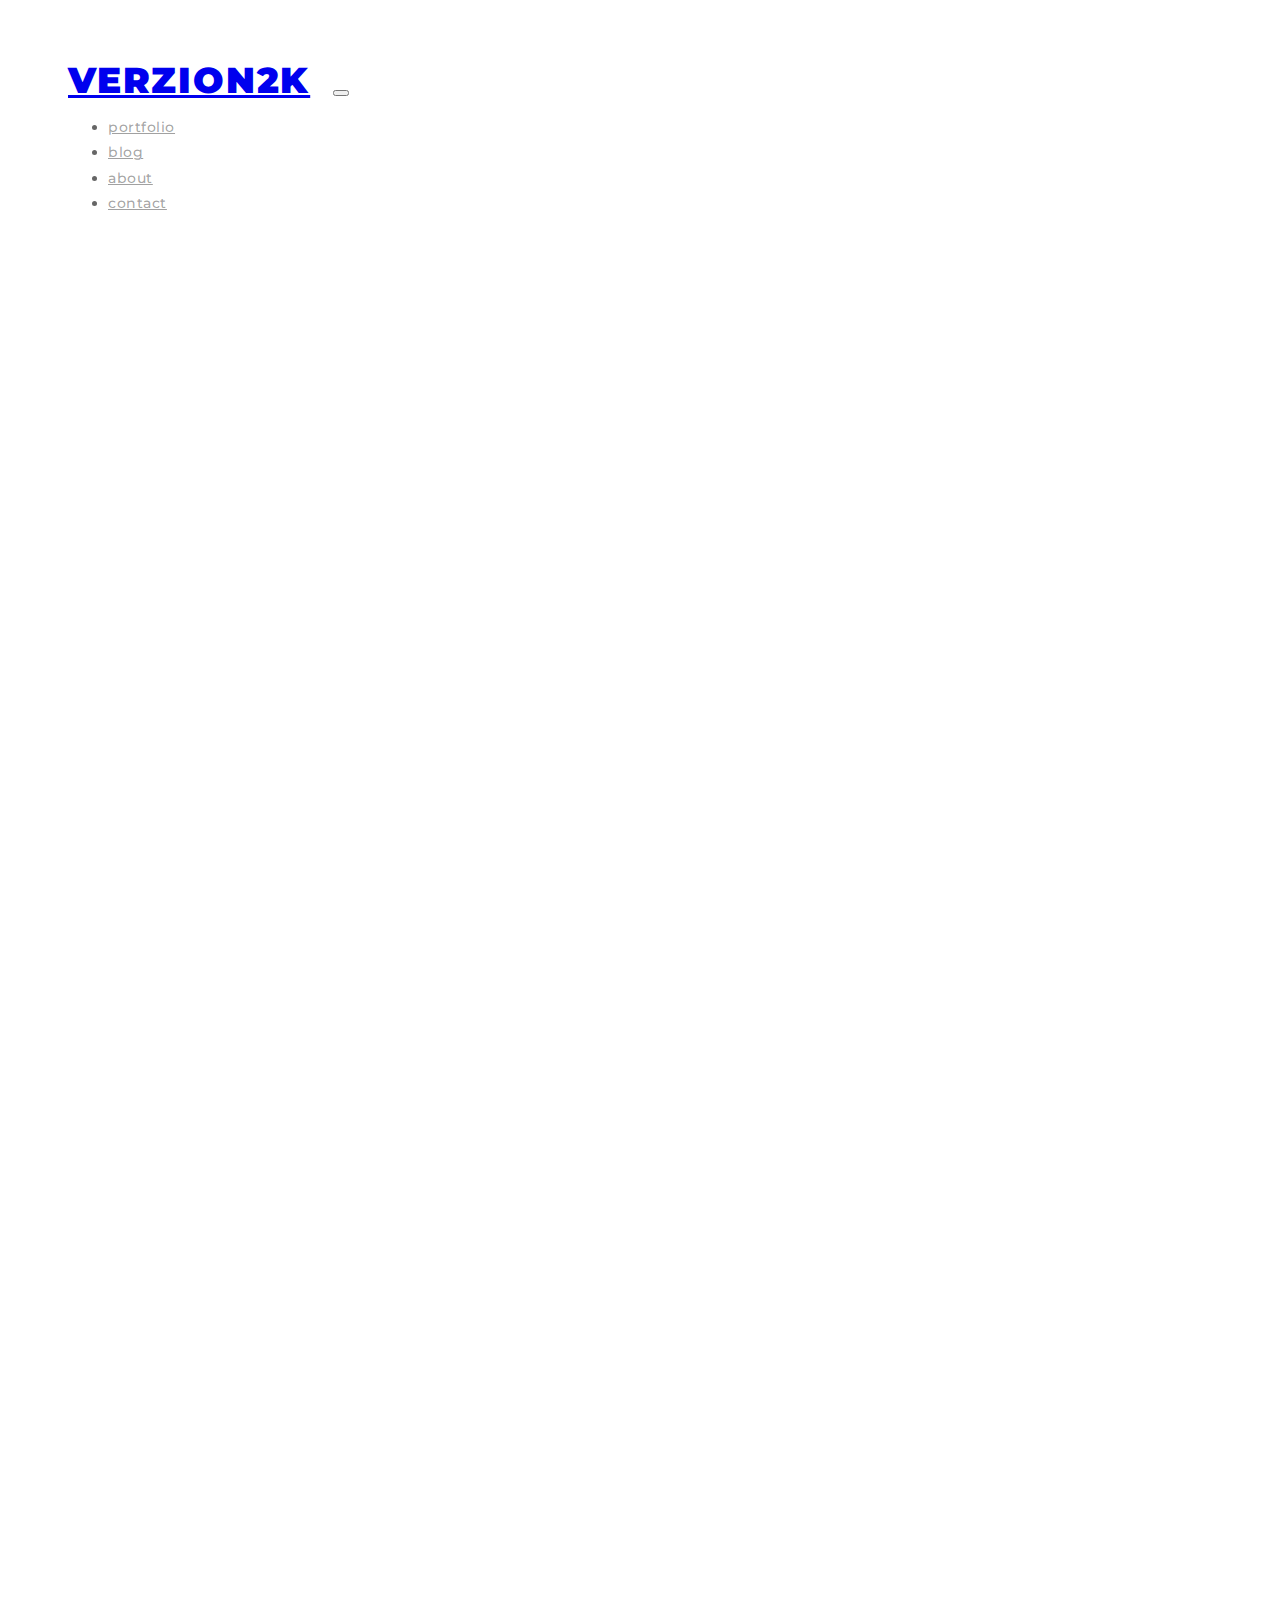
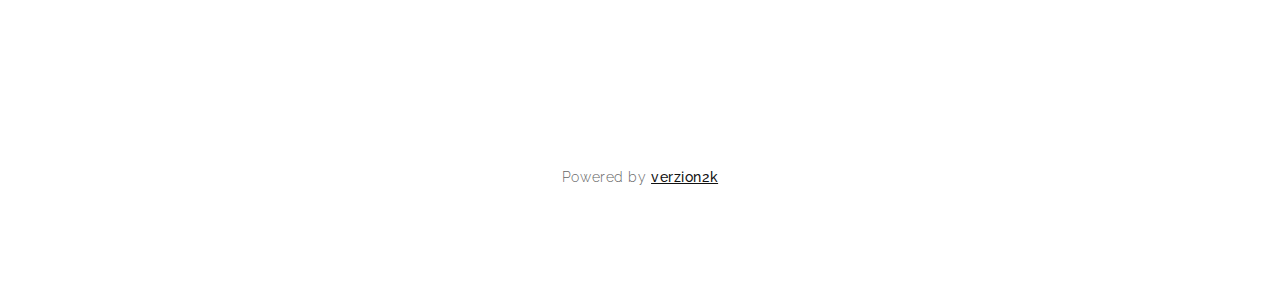
<file: index.html>
<!doctype html>
<html lang="en">

<head>
    <!-- Required meta tags -->
    <meta charset="utf-8">
    <meta name="viewport" content="width=device-width, initial-scale=1, shrink-to-fit=no">

    <!-- Bootstrap CSS -->
    <link rel="stylesheet" href="https://stackpath.bootstrapcdn.com/bootstrap/4.1.3/css/bootstrap.min.css" integrity="sha384-MCw98/SFnGE8fJT3GXwEOngsV7Zt27NXFoaoApmYm81iuXoPkFOJwJ8ERdknLPMO" crossorigin="anonymous">

    <!-- Google Fonts -->
    <link href="https://fonts.googleapis.com/css?family=Montserrat:300,500,900|Raleway:300,400" rel="stylesheet">

    <!-- Custom CSS -->
    <link rel="stylesheet" href="css/style.css">

    <title>Portfolio - Day 2</title>
</head>

<body>

    <!-- Wrapper -->
    <div class="container-fluid">

        <!-- Navbar -->
        <section class="mainNav d-flex justify-content-center" id="mainNav">
            <nav class="navbar navbar-expand-lg navbar-light bg-light">
                <a class="navbar-brand" href="index.html">verzion2k</a>

                <!-- Hamburger menu -->
                <button class="navbar-toggler" type="button" data-toggle="collapse" data-target="#navbarNav" aria-controls="navbarNav" aria-expanded="false" aria-label="Toggle navigation">
                          <span class="navbar-toggler-icon"></span>
                        </button>
                <!-- Hamburger menu End -->

                <!-- Nav Items -->
                <div class="collapse navbar-collapse" id="navbarNav">
                    <ul class="navbar-nav">
                        <li class="nav-item active">
                            <a class="nav-link" href="index.html">portfolio</span></a>
                        </li>
                        <li class="nav-item">
                            <a class="nav-link" href="blog.html">blog</a>
                        </li>
                        <li class="nav-item">
                            <a class="nav-link" href="about.html">about</a>
                        </li>
                        <li class="nav-item">
                            <a class="nav-link" href="contact.html">contact</a>
                        </li>
                    </ul>
                </div>
                <!-- Nav Items End-->

            </nav>
        </section>
        <!-- Navbar End-->

        <!-- Portfolio Section -->

        <!-- First Row -->
        <div class="row justify-content-center">

            <!-- Portfolio Items -->
            <div class="col-md-5 mx-1 portfolio portfolio-1">
                <h3><a href="#" class="portfolio-link">forest</a></h3>
            </div>

            <div class="col-md-4 mx-1 portfolio portfolio-2">
                <h3><a href="#" class="portfolio-link">apple</a></h3>
            </div>

            <div class="col-md-2 mx-1 portfolio portfolio-3">
                <h3><a href="#" class="portfolio-link">trees</a></h3>
            </div>
            <!-- Portfolio Items End -->

        </div>
        <!-- First Row End -->

        <!-- Second Row -->
        <div class="row justify-content-center">
            <!-- Portfolio Items -->
            <div class="col-md-4 mx-1 portfolio portfolio-4">
                <h3><a href="#" class="portfolio-link">leaves</a></h3>
            </div>

            <div class="col-md-3 mx-1 portfolio portfolio-5">
                <h3><a href="#" class="portfolio-link">river</a></h3>
            </div>

            <div class="col-md-4 mx-1 portfolio portfolio-6">
                <h3><a href="#" class="portfolio-link">road</a></h3>
            </div>
            <!-- Portfolio Items End -->

        </div>
        <!-- Second Row End -->

        <!-- Third Row -->
        <div class="row justify-content-center">

            <!-- Portfolio Items -->
            <div class="col-md-5 mx-1 portfolio portfolio-7">
                <h3><a href="#" class="portfolio-link">green</a></h3>
            </div>

            <div class="col-md-3 mx-1 portfolio portfolio-8">
                <h3><a href="#" class="portfolio-link">mountain</a></h3>
            </div>

            <div class="col-md-3 mx-1 portfolio portfolio-9">
                <h3><a href="#" class="portfolio-link">bridge</a></h3>
            </div>
            <!-- Portfolio Items End -->

        </div>
        <!-- Third Row End -->

        <!-- Fourth Row -->
        <div class="row justify-content-center">

            <!-- Portfolio Items -->
            <div class="col-md-3 mx-1 portfolio portfolio-10">
                <h3><a href="#" class="portfolio-link">waterfall</a></h3>
            </div>

            <div class="col-md-4 mx-1 portfolio portfolio-11">
                <h3><a href="#" class="portfolio-link">air</a></h3>
            </div>

            <div class="col-md-4 mx-1 portfolio portfolio-12">
                <h3><a href="#" class="portfolio-link">mood</a></h3>
            </div>
            <!-- Portfolio Items End -->

        </div>
        <!-- Fourth Row End -->

        <!-- Fifth Row -->
        <div class="row justify-content-center">

            <!-- Portfolio Items -->
            <div class="col-md-4 mx-1 portfolio portfolio-13">
                <h3><a href="#" class="portfolio-link">smoke</a></h3>
            </div>

            <div class="col-md-5 mx-1 portfolio portfolio-14">
                <h3><a href="#" class="portfolio-link">top</a></h3>
            </div>

            <div class="col-md-2 mx-1 portfolio portfolio-15">
                <h3><a href="#" class="portfolio-link">ocean</a></h3>
            </div>
            <!-- Portfolio Items End -->

        </div>
        <!-- Fifth Row End-->

        <!-- Portfolio Section End -->

        <!-- Footer Section -->
        <footer class="footer" id="footer">
            <div class="row">
                <div class="col-md-12">
                    <p>Powered by <a href="#" class="footer-text">verzion2k</a></p>
                </div>
            </div>
        </footer>
        <!-- Footer Section End -->

    </div>
    <!-- Wrapper End -->


    <!-- Optional JavaScript -->
    <!-- jQuery first, then Popper.js, then Bootstrap JS -->
    <script src="https://ajax.googleapis.com/ajax/libs/jquery/3.1.1/jquery.min.js"></script>
    <script src="js/script.js"></script>
    <script src="https://cdnjs.cloudflare.com/ajax/libs/popper.js/1.14.3/umd/popper.min.js" integrity="sha384-ZMP7rVo3mIykV+2+9J3UJ46jBk0WLaUAdn689aCwoqbBJiSnjAK/l8WvCWPIPm49" crossorigin="anonymous"></script>
    <script src="https://stackpath.bootstrapcdn.com/bootstrap/4.1.3/js/bootstrap.min.js" integrity="sha384-ChfqqxuZUCnJSK3+MXmPNIyE6ZbWh2IMqE241rYiqJxyMiZ6OW/JmZQ5stwEULTy" crossorigin="anonymous"></script>
</body>

</html>
</file>
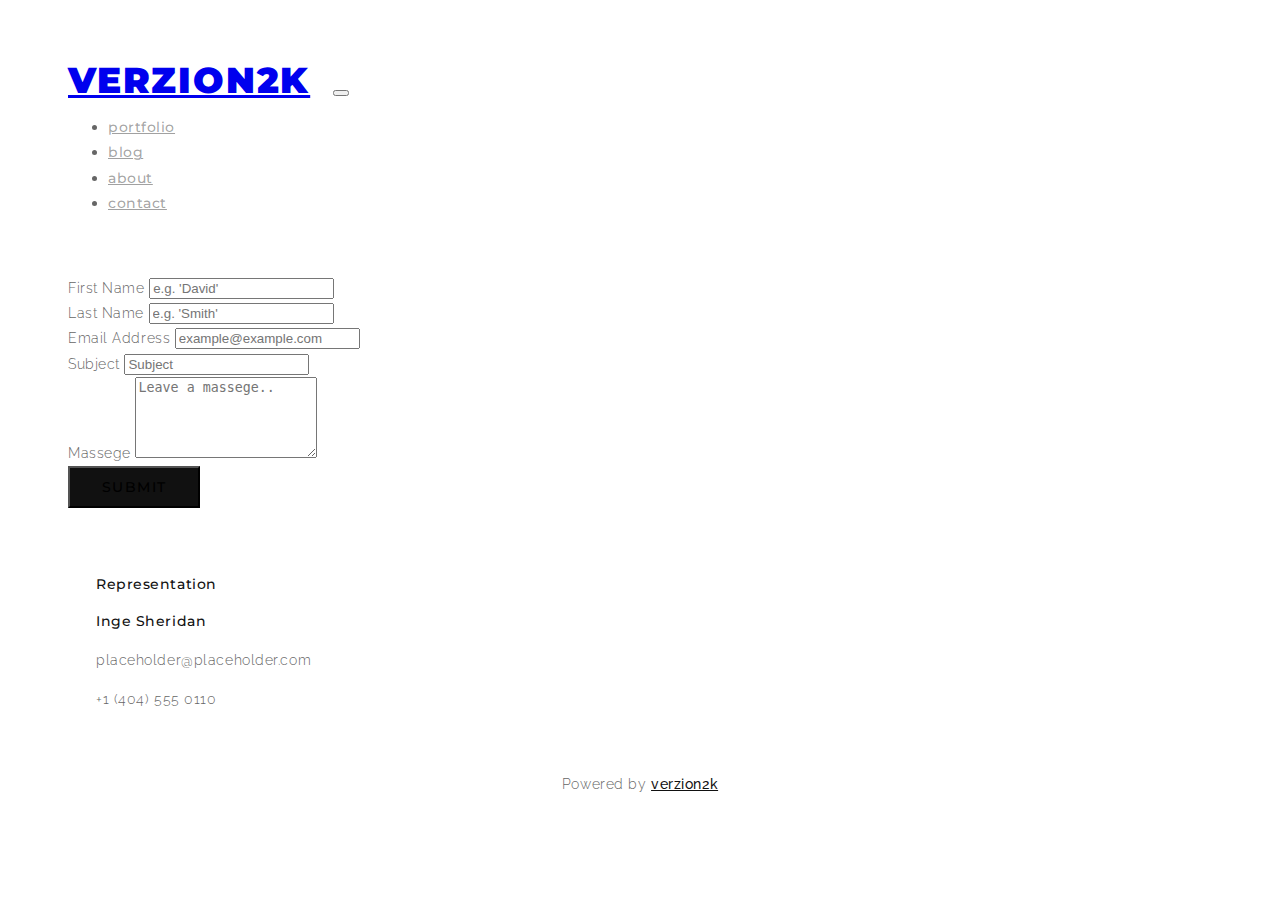
<file: contact.html>
<!doctype html>
<html lang="en">

<head>
    <!-- Required meta tags -->
    <meta charset="utf-8">
    <meta name="viewport" content="width=device-width, initial-scale=1, shrink-to-fit=no">

    <!-- Bootstrap CSS -->
    <link rel="stylesheet" href="https://stackpath.bootstrapcdn.com/bootstrap/4.1.3/css/bootstrap.min.css" integrity="sha384-MCw98/SFnGE8fJT3GXwEOngsV7Zt27NXFoaoApmYm81iuXoPkFOJwJ8ERdknLPMO" crossorigin="anonymous">

    <!-- Google Fonts -->
    <link href="https://fonts.googleapis.com/css?family=Montserrat:300,500,900|Raleway:300,400" rel="stylesheet">

    <!-- Custom CSS -->
    <link rel="stylesheet" href="css/style.css">

    <title>Contact - Day 2</title>
</head>

<body>

    <!-- Wrapper -->
    <div class="container-fluid">

        <!-- Navbar -->
        <section class="mainNav d-flex justify-content-center" id="mainNav">
            <nav class="navbar navbar-expand-lg navbar-light bg-light">
                <a class="navbar-brand" href="index.html">verzion2k</a>

                <!-- Hamburger menu -->
                <button class="navbar-toggler" type="button" data-toggle="collapse" data-target="#navbarNav" aria-controls="navbarNav" aria-expanded="false" aria-label="Toggle navigation">
                          <span class="navbar-toggler-icon"></span>
                        </button>
                <!-- Hamburger menu End -->

                <!-- Nav Items -->
                <div class="collapse navbar-collapse" id="navbarNav">
                    <ul class="navbar-nav">
                        <li class="nav-item">
                            <a class="nav-link" href="index.html">portfolio</span></a>
                        </li>
                        <li class="nav-item">
                            <a class="nav-link" href="blog.html">blog</a>
                        </li>
                        <li class="nav-item">
                            <a class="nav-link" href="about.html">about</a>
                        </li>
                        <li class="nav-item active">
                            <a class="nav-link" href="contact.html">contact</a>
                        </li>
                    </ul>
                </div>
                <!-- Nav Items End-->

            </nav>
        </section>
        <!-- Navbar End-->

        <!-- Contact Section-->
        <section class="contact">
            <div class="row justify-content-center">

                <div class="col-md-6">
                    <form>
                        <div class="form-row">
                            <div class="form-group col-md-6">
                                <label for="firstName">First Name</label>
                                <input type="text" class="form-control" id="firstName" placeholder="e.g. 'David'">
                            </div>
                            <div class="form-group col-md-6">
                                <label for="lastName">Last Name</label>
                                <input type="text" class="form-control" id="lastName" placeholder="e.g. 'Smith'">
                            </div>
                        </div>
                        <div class="form-group">
                            <label for="inputAddress">Email Address</label>
                            <input type="email" class="form-control" id="inputAddress" placeholder="example@example.com">
                        </div>
                        <div class="form-group">
                            <label for="inputAddress">Subject</label>
                            <input type="text" class="form-control" id="inputAddress" placeholder="Subject">
                        </div>
                        <div class="form-group">
                            <label for="inputAddress2">Massege</label>
                            <textarea class="form-control" rows="5" id="massege" placeholder="Leave a massege.."></textarea>
                        </div>
                        <button type="submit" class="btn btn-dark contact-button">SUBMIT</button>
                    </form>
                </div>

                <div class="col-md-5">
                    <div class="contact-info">
                        <h1 class="contact-pos">Representation</h1>
                        <h2 class="contact-name">Inge Sheridan</h2>
                        <p class="contact-email">placeholder@placeholder.com</p>
                        <p class="contact-tel">+1 (404) 555 0110</p>
                    </div>
                </div>

            </div>
        </section>
        <!-- Contact Section End -->


        <!-- Footer Section -->
        <footer class="footer" id="footer">
            <div class="row">
                <div class="col-md-12">
                    <p>Powered by <a href="#" class="footer-text">verzion2k</a></p>
                </div>
            </div>
        </footer>
        <!-- Footer Section End -->

    </div>
    <!-- Wrapper End -->


    <!-- Optional JavaScript -->
    <!-- jQuery first, then Popper.js, then Bootstrap JS -->
    <script src="https://ajax.googleapis.com/ajax/libs/jquery/3.1.1/jquery.min.js"></script>
    <script src="js/script.js"></script>
    <script src="https://cdnjs.cloudflare.com/ajax/libs/popper.js/1.14.3/umd/popper.min.js" integrity="sha384-ZMP7rVo3mIykV+2+9J3UJ46jBk0WLaUAdn689aCwoqbBJiSnjAK/l8WvCWPIPm49" crossorigin="anonymous"></script>
    <script src="https://stackpath.bootstrapcdn.com/bootstrap/4.1.3/js/bootstrap.min.js" integrity="sha384-ChfqqxuZUCnJSK3+MXmPNIyE6ZbWh2IMqE241rYiqJxyMiZ6OW/JmZQ5stwEULTy" crossorigin="anonymous"></script>
</body>

</html>
</file>
<file: css/style.css>
body {
    font-family: 'Raleway', sans-serif;
    font-size: 0.875rem;
    font-weight: 300;
    letter-spacing: .04em;
    line-height: 1.8em;
    color: #666;
}

.container-fluid {
    padding: 3.75rem;
}

.row {
    margin-left: 0;
    margin-right: 0;
}


/* Navbar */

.mainNav {
    margin-bottom: 3.75rem;
}

.navbar {
    font-family: 'Montserrat', sans-serif;
}

.navbar-light .navbar-nav .nav-link {
    color: rgba(0, 0, 0, 0.37);
    padding-right: 1.125rem;
    font-weight: 500;
}

.navbar-light .navbar-nav .nav-link:hover {
    color: #111;
}

.navbar-brand {
    padding-right: 1.125rem;
    font-size: 2.25rem;
    font-weight: 900;
    text-transform: uppercase;
    letter-spacing: 0.05em;
}


/* Portfolio */

.content {
    margin-top: 100px;
    margin-bottom: 100px;
}

.portfolio {
    position: relative;
    margin-top: 0.25rem;
    margin-bottom: 0.25rem;
    min-height: 400px;
}

.portfolio:hover {
    filter: grayscale(100%);
    -webkit-filter: grayscale(100%);
    cursor: pointer;
}

.portfolio:hover .portfolio-link {
    text-decoration: none;
    color: #fff;
    opacity: 1;
}

.portfolio-link {
    position: absolute;
    top: 50%;
    left: 0;
    font-family: 'Montserrat', sans-serif;
    font-size: 1.125rem;
    text-align: center;
    text-transform: uppercase;
    height: 100%;
    width: 100%;
    opacity: 0;
    text-shadow: 2px 2px 3px #111;
}

.portfolio-1 {
    background: url("https://images.pexels.com/photos/814499/pexels-photo-814499.jpeg?auto=compress&cs=tinysrgb&dpr=2&h=750&w=1260") no-repeat;
    background-size: cover;
    background-position: center;
}

.portfolio-2 {
    background: url("https://images.pexels.com/photos/257840/pexels-photo-257840.jpeg?auto=compress&cs=tinysrgb&dpr=2&h=750&w=1260") no-repeat;
    background-size: cover;
    background-position: center;
}

.portfolio-3 {
    background: url("https://images.pexels.com/photos/4827/nature-forest-trees-fog.jpeg?auto=compress&cs=tinysrgb&dpr=2&h=750&w=1260") no-repeat;
    background-size: cover;
    background-position: center;
}

.portfolio-4 {
    background: url("https://images.pexels.com/photos/807598/pexels-photo-807598.jpeg?auto=compress&cs=tinysrgb&dpr=2&h=750&w=1260") no-repeat;
    background-size: cover;
    background-position: center;
}

.portfolio-5 {
    background: url("https://images.pexels.com/photos/709552/pexels-photo-709552.jpeg?auto=compress&cs=tinysrgb&dpr=2&h=750&w=1260") no-repeat;
    background-size: cover;
    background-position: center;
}

.portfolio-6 {
    background: url("https://images.pexels.com/photos/39811/pexels-photo-39811.jpeg?auto=compress&cs=tinysrgb&dpr=2&h=750&w=1260") no-repeat;
    background-size: cover;
    background-position: center;
}

.portfolio-7 {
    background: url("https://images.pexels.com/photos/462149/pexels-photo-462149.jpeg?auto=compress&cs=tinysrgb&dpr=2&h=750&w=1260") no-repeat;
    background-size: cover;
    background-position: center;
}

.portfolio-8 {
    background: url("https://images.pexels.com/photos/372098/pexels-photo-372098.jpeg?auto=compress&cs=tinysrgb&dpr=2&h=750&w=1260") no-repeat;
    background-size: cover;
    background-position: center;
}

.portfolio-9 {
    background: url("https://images.pexels.com/photos/1039302/pexels-photo-1039302.jpeg?auto=compress&cs=tinysrgb&dpr=2&h=750&w=1260") no-repeat;
    background-size: cover;
    background-position: center;
}

.portfolio-10 {
    background: url("https://images.pexels.com/photos/227507/pexels-photo-227507.jpeg?auto=compress&cs=tinysrgb&dpr=2&h=750&w=1260") no-repeat;
    background-size: cover;
    background-position: center;
}

.portfolio-11 {
    background: url("https://images.pexels.com/photos/129105/pexels-photo-129105.jpeg?auto=compress&cs=tinysrgb&dpr=2&h=750&w=1260") no-repeat;
    background-size: cover;
    background-position: center;
}

.portfolio-12 {
    background: url("https://images.pexels.com/photos/127513/pexels-photo-127513.jpeg?auto=compress&cs=tinysrgb&dpr=2&h=750&w=1260") no-repeat;
    background-size: cover;
    background-position: center;
}

.portfolio-13 {
    background: url("https://images.pexels.com/photos/167699/pexels-photo-167699.jpeg?auto=compress&cs=tinysrgb&dpr=2&h=750&w=1260") no-repeat;
    background-size: cover;
    background-position: center;
}

.portfolio-14 {
    background: url("https://images.pexels.com/photos/540518/pexels-photo-540518.jpeg?auto=compress&cs=tinysrgb&dpr=2&h=750&w=1260") no-repeat;
    background-size: cover;
    background-position: center;
}

.portfolio-15 {
    background: url("https://images.pexels.com/photos/132037/pexels-photo-132037.jpeg?auto=compress&cs=tinysrgb&dpr=2&h=750&w=1260") no-repeat;
    background-size: cover;
    background-position: center;
}


/* Footer */

.footer {
    text-align: center;
    color: #666;
    margin-top: 3.75rem;
}

.footer-text {
    font-weight: 500;
    color: #111;
}

.footer-text:hover {
    text-decoration: none;
    color: #666;
}


/* Blog Posts */

.blog {
    margin-top: 2.5rem;
}

.blog-content {
    margin-top: 2.125rem;
}

.blog-title {
    font-family: 'Montserrat', sans-serif;
    font-weight: 500;
    font-size: 2rem;
    color: #111;
}

.blog-text {
    font-weight: 400;
    color: #111;
}

.search-title,
.featured-title {
    font-size: 1.25rem;
    font-family: 'Montserrat', sans-serif;
    font-weight: 500;
    color: #111;
}

.featured-posts {
    margin-top: 2.5rem;
}

.post {
    padding-top: 1.3rem;
}

.post a {
    font-family: 'Montserrat', sans-serif;
    font-weight: 500;
    color: #111;
}

.post a:hover {
    text-decoration: none;
    color: #666;
}

.nav-archive a {
    color: #666;
}

.nav .dropdown {
    margin-top: 1rem;
}

.form-control:focus {
    color: #666;
    background-color: #fff;
    border-color: #666;
    outline: 0;
    box-shadow: 0 0 0 0.2rem rgba(0, 0, 0, .25);
}


/* About */

.about-title {
    font-family: 'Montserrat', sans-serif;
    font-weight: 500;
    font-size: 2rem;
    margin-top: 2rem;
    color: #111;
}

.about-text,
.photo-taken {
    margin-top: 1rem;
}

.photo-link {
    font-weight: 400;
    color: #111;
}

.photo-link:hover {
    color: #666;
    text-decoration: none;
}


/* Contact */

.contact-button {
    padding: 0.625rem 2rem;
    font-family: 'Montserrat', sans-serif;
    font-weight: 500;
    font-size: 0.875rem;
    letter-spacing: 0.1em;
    background-color: #111;
    border-radius: 0;
}

.contact-button:hover {
    background-color: #666;
}

.contact-info {
    margin-top: 4rem;
    margin-left: 1.75rem;
}

.contact-pos,
.contact-name {
    color: #111;
    font-family: 'Montserrat', sans-serif;
    font-size: 0.875rem;
    font-weight: 500;
}

.contact-email,
.contact-tel {
    color: #666;
    font-size: 0.875rem;
    font-weight: 300;
}

.contact-email,
.contact-tel,
.contact-pos,
.contact-name {
    margin-bottom: 0.5rem;
}


/* Media Queries */

@media only screen and (max-width: 768px) {
    .navbar-brand {
        font-size: 2rem;
    }
    .navbar-nav {
        padding-top: 2rem;
    }
    .nav-link {
        font-size: 1rem;
    }
    .container-fluid {
        padding: 1.5rem;
    }
}

@media only screen and (max-width: 600px) {
    .navbar-brand {
        font-size: 1.3rem;
    }
}
</file>
